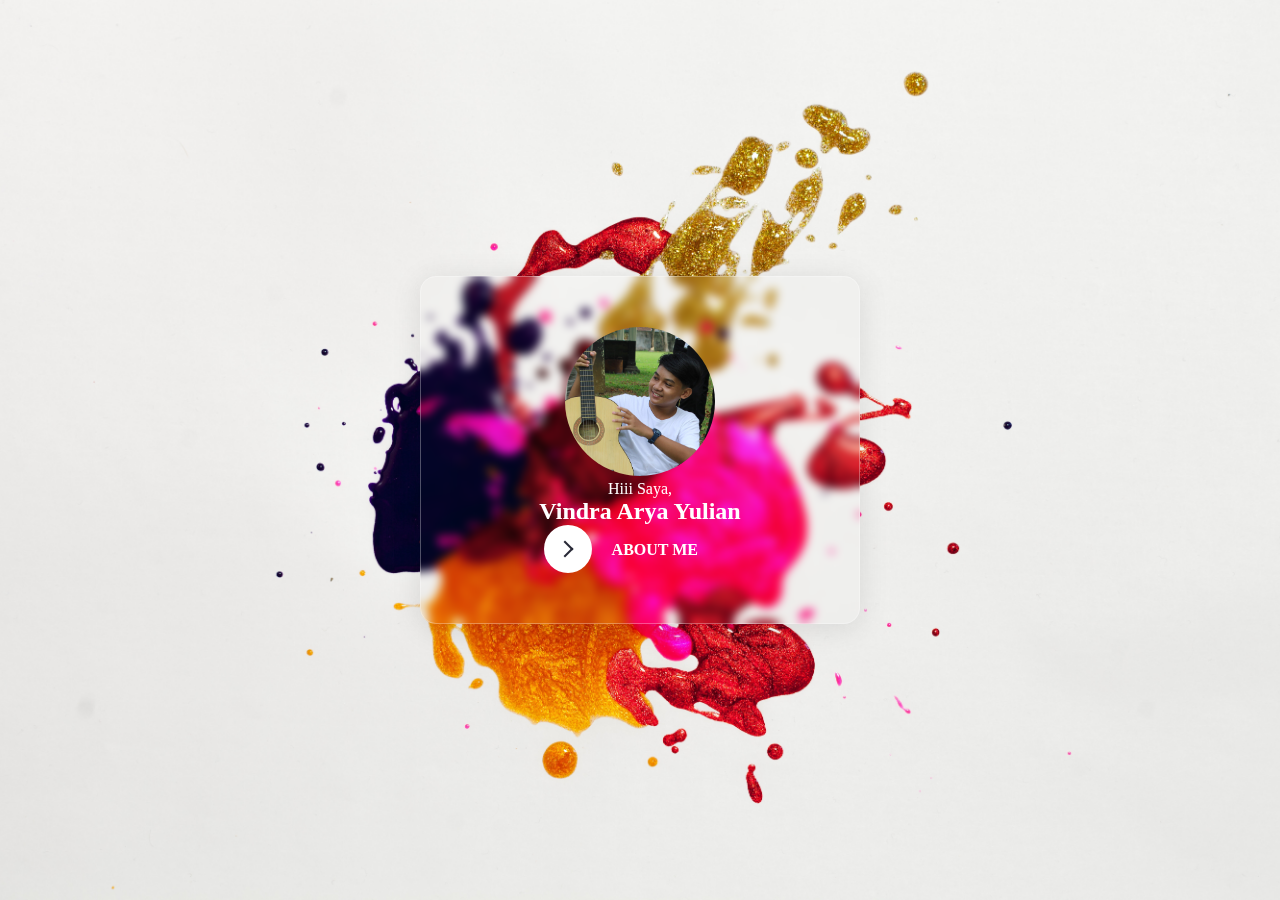
<file: index.html>
<!doctype html>
<html lang="en">
    <head>
        <meta charset="utf-8">
        <meta name="viewport" content="width=device-width, initial-scale=1">
        <title>Vindra Arya Yulian</title>
        <link href="https://cdn.jsdelivr.net/npm/bootstrap@5.3.0-alpha1/dist/css/bootstrap.min.css" rel="stylesheet" integrity="sha384-GLhlTQ8iRABdZLl6O3oVMWSktQOp6b7In1Zl3/Jr59b6EGGoI1aFkw7cmDA6j6gD" crossorigin="anonymous">
        <link rel="stylesheet" href="asset/css/utama/main.css">
    </head>
    <body>

        <div class="home" style="background-image: url(asset/img/utama/background_home.jpg);">
            <div class="card" data-tilt style="background: none;">
                <div class="card-body">
                    <img src="asset/img/utama/vindraguitar.JPG" class="d-block mx-auto" width="150" style="border-radius: 50%" alt="...">
                    <p class="fs-5">Hiii Saya,</p>
                    <h2 class="mt-3 fw-bold">Vindra Arya Yulian</h2>
                    <!-- <div class="link">
                        <a href="https://instagram.com/vindraaaln._?igshid=Yzg5MTU1MDY="><img src="asset/img/utama/instagram.png" alt="Instagram"></a>
                        <a href="https://open.spotify.com/user/31rjfjrp7mwj4i3ovwwmys4723x4?si=a7b64a5631404317"><img src="asset/img/utama/spotify.png" alt="Spotify"></a>
                        <a href="https://www.tiktok.com/@teshi2930?_t=8ZVQmRvV1aE&_r=1"><img src="asset/img/utama/tiktok.png" alt="Tiktok"></a>
                        <a href="https://github.com/vindrayulian"><img src="asset/img/utama/github.png" alt="Github"></a>
                    </div> -->
                    <button class="learn-more mt-3">
                        <span class="circle" aria-hidden="true">
                        <span class="icon arrow"></span>
                        </span>
                        <a href="view/index.html"><span class="button-text">About me</span></a>
                    </button>
                </div>
            </div>
        </div>

        <script src="https://cdn.jsdelivr.net/npm/bootstrap@5.3.0-alpha1/dist/js/bootstrap.bundle.min.js" integrity="sha384-w76AqPfDkMBDXo30jS1Sgez6pr3x5MlQ1ZAGC+nuZB+EYdgRZgiwxhTBTkF7CXvN" crossorigin="anonymous"></script>
        <script src="asset/javascript/vanilla-tilt.js"></script>
    </body>
</html>
</file>
<file: asset/css/utama/main.css>
*{
    margin: 0;
    padding: 0;
    box-sizing: border-box;
}

.home{
    width: 100%;
    height: 100vh;
    background-position: center;
    background-size: cover;
    display: flex;
    align-items: center;
    justify-content: center;
}

.card{
    width: 90%;
    max-width: 440px;
    color: #fff;
    text-align: center;
    padding: 50px 50px;
    border: 1px solid rgba(255,255,255,0.3);
    background: rgba(255,255,255,0.2);
    border-radius: 16px;
    box-shadow: 0 4px 30px rgba(0,0,0,0.1);
    backdrop-filter: blur(5px);
}

.card .link img{
    width: 35px;
    border-radius: 50%;
    margin: 10px 5px;
    transition: background 0.5s;
}

.card .link img:hover{
    background: #ffff;
}

button {
 position: relative;
 display: inline-block;
 cursor: pointer;
 outline: none;
 border: 0;
 vertical-align: middle;
 text-decoration: none;
 background: transparent;
 padding: 0;
 font-size: inherit;
 font-family: inherit;
}

button.learn-more {
 width: 12rem;
 height: auto;
}

button.learn-more .circle {
 transition: all 0.45s cubic-bezier(0.65, 0, 0.076, 1);
 position: relative;
 display: block;
 margin: 0;
 width: 3rem;
 height: 3rem;
 background: #ffff;
 border-radius: 1.625rem;
}

button.learn-more .circle .icon {
 transition: all 0.45s cubic-bezier(0.65, 0, 0.076, 1);
 position: absolute;
 top: 0;
 bottom: 0;
 margin: auto;
 background: #fff;
}

button.learn-more .circle .icon.arrow {
 transition: all 0.45s cubic-bezier(0.65, 0, 0.076, 1);
 left: 0.625rem;
 width: 1.125rem;
 height: 0.125rem;
 background: none;
}

button.learn-more .circle .icon.arrow::before {
 position: absolute;
 content: "";
 top: -0.29rem;
 right: 0.0625rem;
 width: 0.625rem;
 height: 0.625rem;
 border-top: 0.125rem solid #282936;
 border-right: 0.125rem solid #282936;
 transform: rotate(45deg);
}

button.learn-more .button-text {
 transition: all 0.45s cubic-bezier(0.65, 0, 0.076, 1);
 position: absolute;
 top: 0;
 left: 0;
 right: 0;
 bottom: 0;
 padding: 0.75rem 0;
 margin: 0 0 0 1.85rem;
 color: #fff;
 font-weight: 700;
 line-height: 1.6;
 text-align: center;
 text-transform: uppercase;
}

button:hover .circle {
 width: 100%;
}

button:hover .circle .icon.arrow {
 background: #282936;
 transform: translate(1rem, 0);
}

button:hover .button-text {
 color: #ff1fcf;
}
</file>
